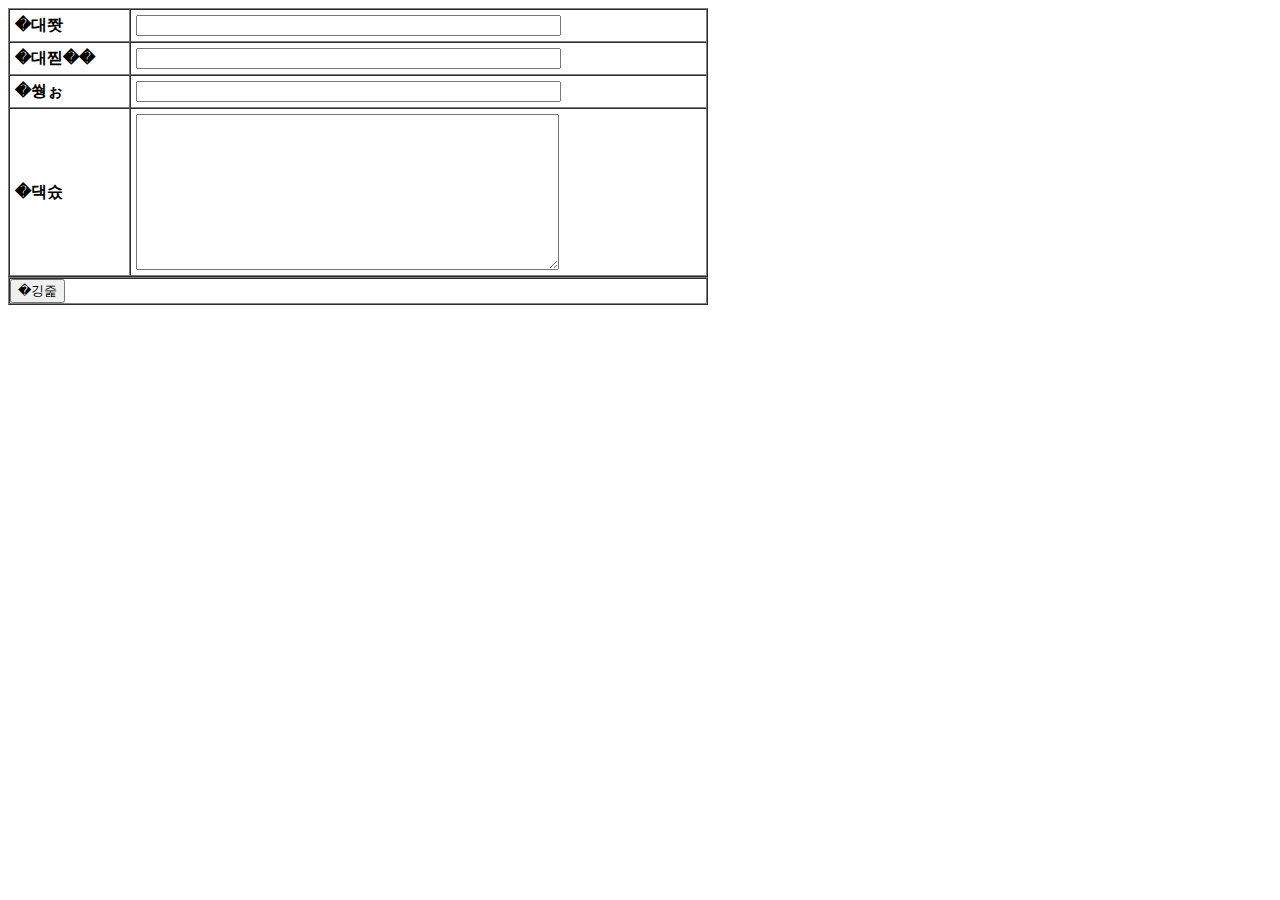
<file: board/templates/writeBoard.html>
<script language="javascript">
      function writeCheck() {
          var form = document.writeform;

          if (!form.name.value)
          {
              alert("이름을 적어주세요");
              form.name.focus();
              return;
          }
          if (!form.subject.value) {
              alert("제목을 적어주세요");
              form.subject.focus();
              return;
          }
          if (!form.memo.value) {
              alert("내용을 적어주세요");
              form.memo.focus();
              return;
          }
          form.submit();
      }
  </script>

  <html>
  <head>
  <meta http-equiv="Content-Type" content="text/html; charset=EUC-KR">
  <title>게시판 글쓰기</title>
  </head>
  <table width=700 border=1 cellspacing=0 cellpadding=5>
  <form name=writeform method=post action="/DoWriteBoard/">
  <tr><td><b>이름</b></td><td><input type=text name=name size=50  maxlength=50></td></tr>
  <tr><td><b>이메일</b></td><td><input type=text name=email size=50  maxlength=50></td></tr>
  <tr><td><b>제목</b></td><td><input type=text name=subject size=50  maxlength=50></td></tr>
  <tr><td><b>내용</b></td><td><textarea name=memo cols=50 rows=10></textarea></td></tr>
  </form>
  </table>

  <table width=700 border=1 cellspacing=0 cellpadding=0>
  <tr><td>
  <input type=button value="등록" OnClick="javascript:writeCheck();">
  </td></tr>
  </table>
</file>
